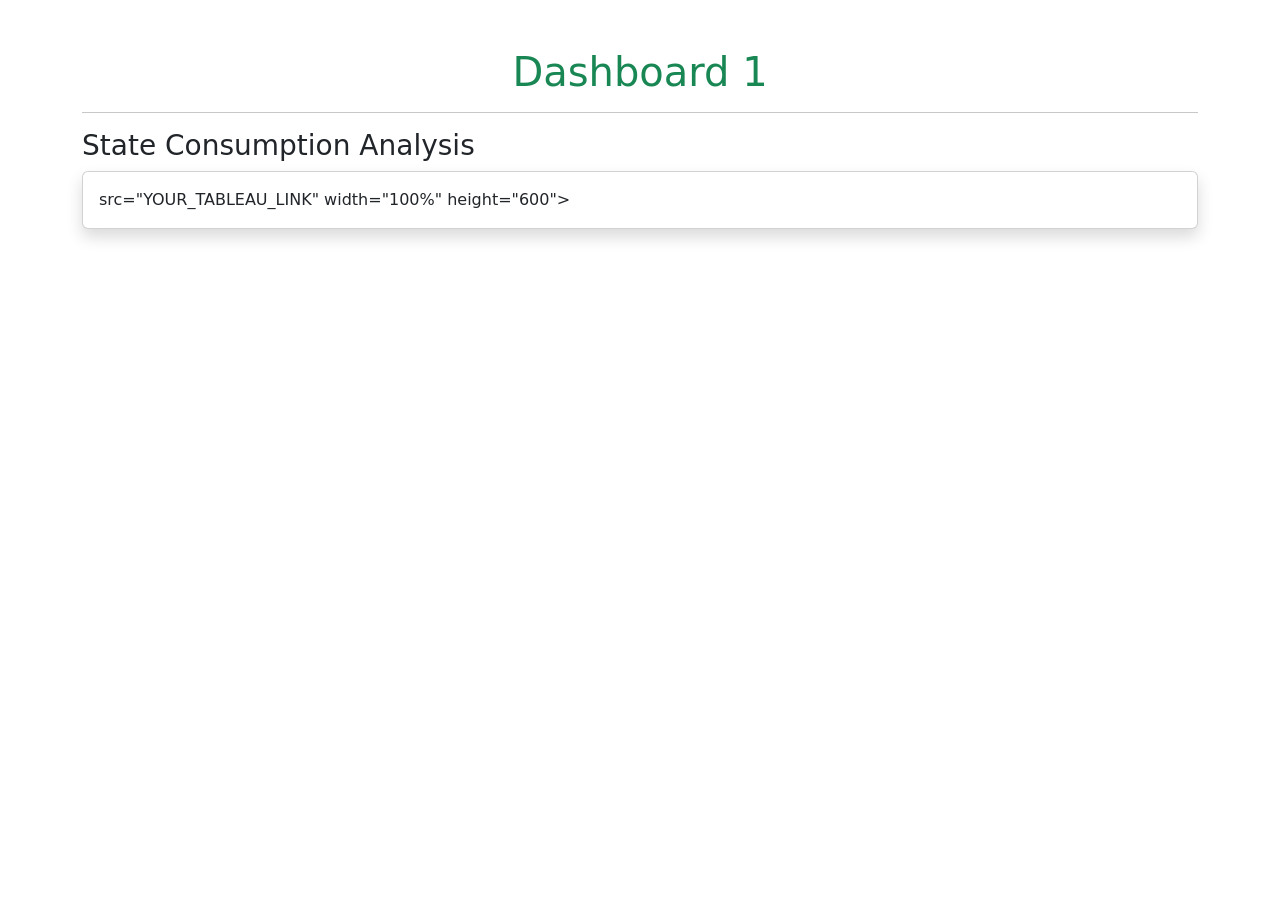
<file: templates/dashboard01.html>
<!DOCTYPE html>
<html>
<head>

<title>Dashboard 1</title>

<link href="https://cdn.jsdelivr.net/npm/bootstrap@5.3.3/dist/css/bootstrap.min.css" rel="stylesheet">

</head>

<body>

<div class="container mt-5">

<h1 class="text-success text-center">
Dashboard 1
</h1>

<hr>

<h3>
State Consumption Analysis
</h3>

<div class="card shadow">

<div class="card-body">

<!-- Tableau Embed -->


        <div class='tableauPlaceholder' id='viz1781347644746' style='position: relative'><noscript><a href='#'><img alt='Dashboard 1 ' src='https:&#47;&#47;public.tableau.com&#47;static&#47;images&#47;GZ&#47;GZ2SXKWKH&#47;1_rss.png' style='border: none' /></a></noscript><object class='tableauViz'  style='display:none;'><param name='host_url' value='https%3A%2F%2Fpublic.tableau.com%2F' /> <param name='embed_code_version' value='3' /> <param name='path' value='shared&#47;GZ2SXKWKH' /> <param name='toolbar' value='yes' /><param name='static_image' value='https:&#47;&#47;public.tableau.com&#47;static&#47;images&#47;GZ&#47;GZ2SXKWKH&#47;1.png' /> <param name='animate_transition' value='yes' /><param name='display_static_image' value='yes' /><param name='display_spinner' value='yes' /><param name='display_overlay' value='yes' /><param name='display_count' value='yes' /><param name='language' value='en-US' /><param name='filter' value='publish=yes' /></object></div>                <script type='text/javascript'>                    var divElement = document.getElementById('viz1781347644746');                    var vizElement = divElement.getElementsByTagName('object')[0];                    if ( divElement.offsetWidth > 800 ) { vizElement.style.width='1200px';vizElement.style.height='827px';} else if ( divElement.offsetWidth > 500 ) { vizElement.style.width='1200px';vizElement.style.height='827px';} else { vizElement.style.width='100%';vizElement.style.height='1227px';}                     var scriptElement = document.createElement('script');                    scriptElement.src = 'https://public.tableau.com/javascripts/api/viz_v1.js';                    vizElement.parentNode.insertBefore(scriptElement, vizElement);                </script>


src="YOUR_TABLEAU_LINK"
width="100%"
height="600">


</div>

</div>

</div>

</body>
</html>
</file>
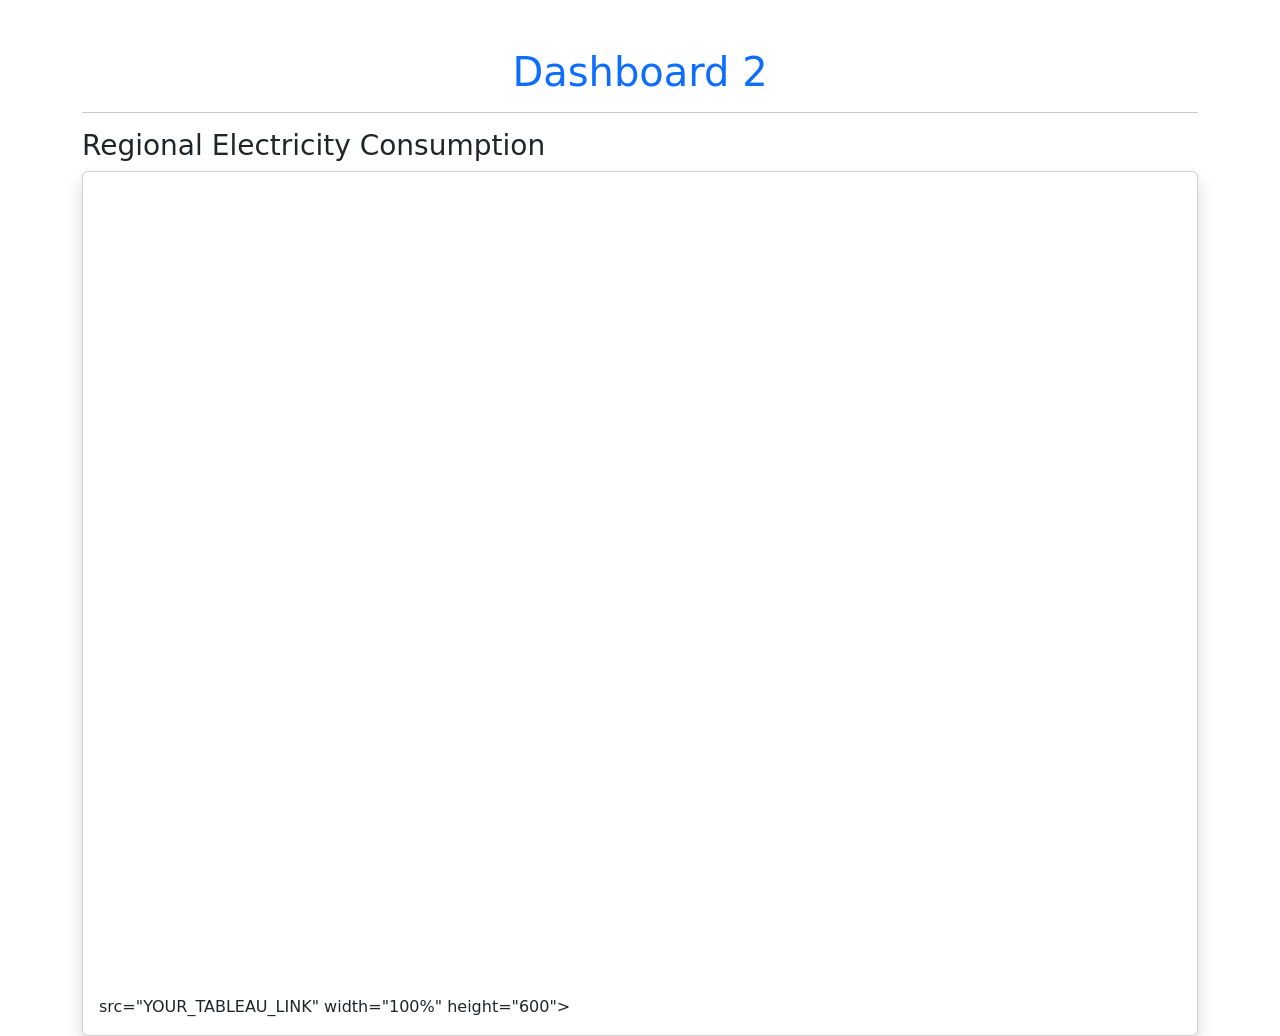
<file: templates/dashboard02.html>
<!DOCTYPE html>
<html>
<head>

<title>Dashboard 2</title>

<link href="https://cdn.jsdelivr.net/npm/bootstrap@5.3.3/dist/css/bootstrap.min.css" rel="stylesheet">

</head>

<body>

<div class="container mt-5">

<h1 class="text-primary text-center">
Dashboard 2
</h1>

<hr>

<h3>
Regional Electricity Consumption
</h3>

<div class="card shadow">

<div class="card-body">

<div class="tableau-container">
    <div class="tableauPlaceholder" id="viz1781347799814">
        <object class="tableauViz">
            <param name="host_url" value="https%3A%2F%2Fpublic.tableau.com%2F" />
            <param name="embed_code_version" value="3" />
            <param name="site_root" value="" />
            <param name="name" value="PluggingintotheFutureAnExplorationofElectricityConsumptionPatterns-Dashboard-02/Dashboard2" />
            <param name="tabs" value="no" />
            <param name="toolbar" value="yes" />
        </object>
    </div>
</div>

<style>
.tableau-container {
    width: 100%;
    max-width: 1200px;
    margin: 0 auto;
}

.tableauPlaceholder,
.tableauViz {
    width: 100% !important;
}

.tableauViz {
    min-height: 700px;
}
</style>

<script>
var divElement = document.getElementById('viz1781347799814');
var vizElement = divElement.getElementsByTagName('object')[0];

vizElement.style.width = '100%';
vizElement.style.height = '800px';

var scriptElement = document.createElement('script');
scriptElement.src = 'https://public.tableau.com/javascripts/api/viz_v1.js';
vizElement.parentNode.insertBefore(scriptElement, vizElement);
</script>
src="YOUR_TABLEAU_LINK"
width="100%"
height="600">


</div>

</div>

</div>

</body>
</html>
</file>
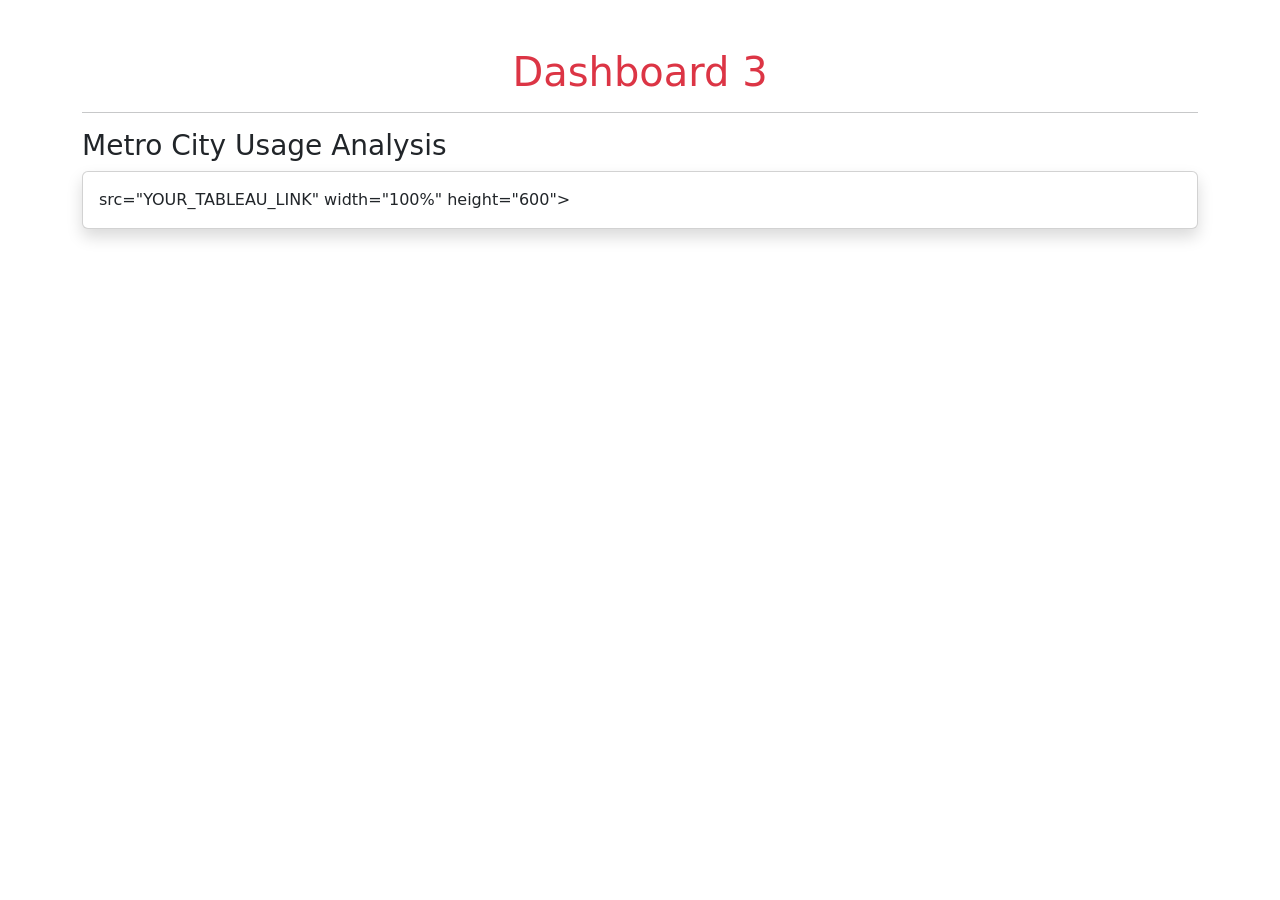
<file: templates/dashboard03.html>
<!DOCTYPE html>
<html>
<head>

<title>Dashboard 3</title>

<link href="https://cdn.jsdelivr.net/npm/bootstrap@5.3.3/dist/css/bootstrap.min.css" rel="stylesheet">

</head>

<body>

<div class="container mt-5">

<h1 class="text-danger text-center">
Dashboard 3
</h1>

<hr>

<h3>
Metro City Usage Analysis
</h3>

<div class="card shadow">

<div class="card-body">

<div class='tableauPlaceholder' id='viz1781347908217' style='position: relative'><noscript><a href='#'><img alt='Dashboard 3 ' src='https:&#47;&#47;public.tableau.com&#47;static&#47;images&#47;Pl&#47;PluggingintotheFutureAnExplorationofElectricityConsumptionPatterns-Dashboard-03&#47;Dashboard3&#47;1_rss.png' style='border: none' /></a></noscript><object class='tableauViz'  style='display:none;'><param name='host_url' value='https%3A%2F%2Fpublic.tableau.com%2F' /> <param name='embed_code_version' value='3' /> <param name='site_root' value='' /><param name='name' value='PluggingintotheFutureAnExplorationofElectricityConsumptionPatterns-Dashboard-03&#47;Dashboard3' /><param name='tabs' value='no' /><param name='toolbar' value='yes' /><param name='static_image' value='https:&#47;&#47;public.tableau.com&#47;static&#47;images&#47;Pl&#47;PluggingintotheFutureAnExplorationofElectricityConsumptionPatterns-Dashboard-03&#47;Dashboard3&#47;1.png' /> <param name='animate_transition' value='yes' /><param name='display_static_image' value='yes' /><param name='display_spinner' value='yes' /><param name='display_overlay' value='yes' /><param name='display_count' value='yes' /><param name='language' value='en-US' /><param name='filter' value='publish=yes' /></object></div>                <script type='text/javascript'>                    var divElement = document.getElementById('viz1781347908217');                    var vizElement = divElement.getElementsByTagName('object')[0];                    if ( divElement.offsetWidth > 800 ) { vizElement.style.width='1000px';vizElement.style.height='827px';} else if ( divElement.offsetWidth > 500 ) { vizElement.style.width='1000px';vizElement.style.height='827px';} else { vizElement.style.width='100%';vizElement.style.height='927px';}                     var scriptElement = document.createElement('script');                    scriptElement.src = 'https://public.tableau.com/javascripts/api/viz_v1.js';                    vizElement.parentNode.insertBefore(scriptElement, vizElement);                </script>


src="YOUR_TABLEAU_LINK"
width="100%"
height="600">


</div>

</div>

</div>

</body>
</html>
</file>
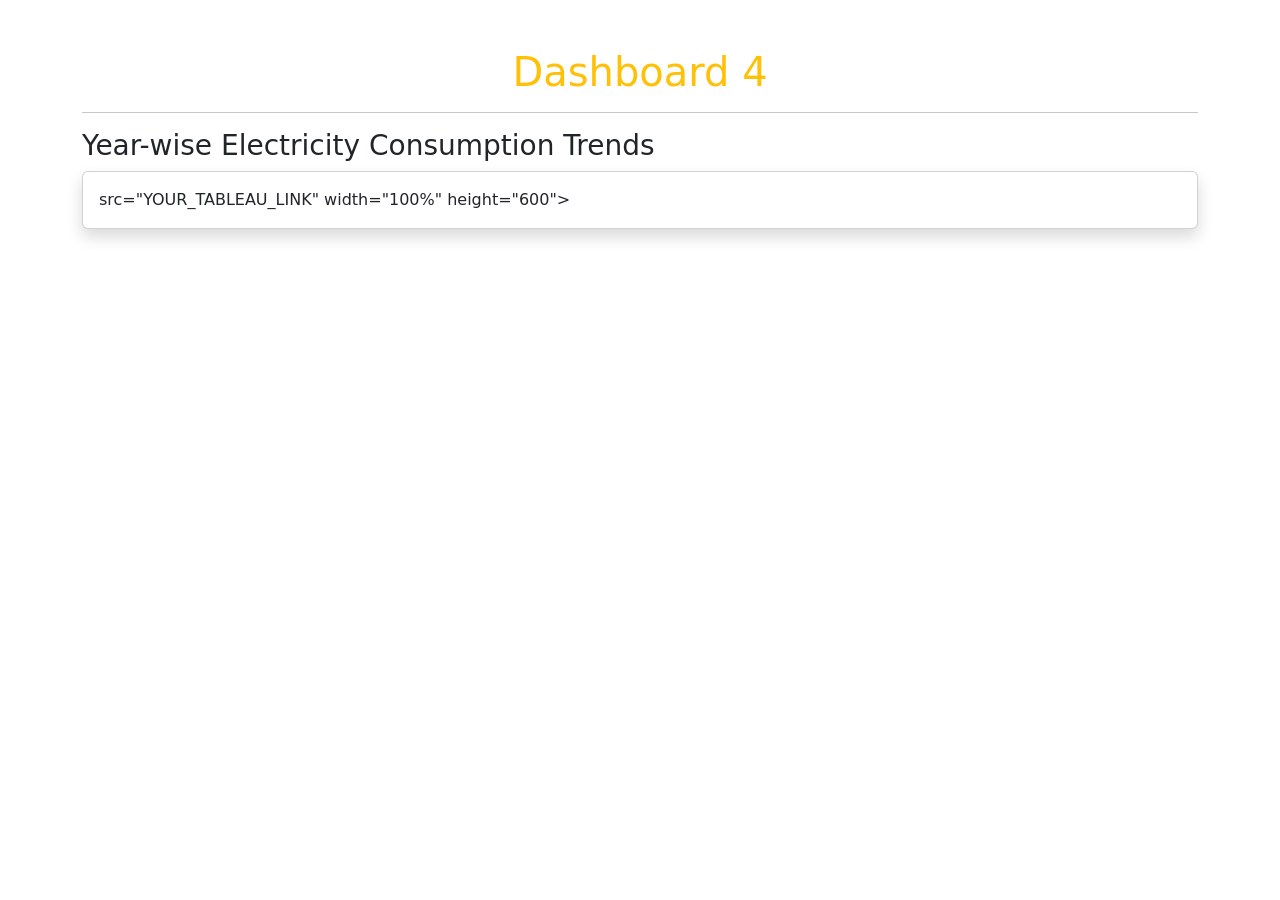
<file: templates/dashboard04.html>
<!DOCTYPE html>
<html>
<head>

<title>Dashboard 4</title>

<link href="https://cdn.jsdelivr.net/npm/bootstrap@5.3.3/dist/css/bootstrap.min.css" rel="stylesheet">

</head>

<body>

<div class="container mt-5">

<h1 class="text-warning text-center">
Dashboard 4
</h1>

<hr>

<h3>
Year-wise Electricity Consumption Trends
</h3>

<div class="card shadow">

<div class="card-body">

<div class='tableauPlaceholder' id='viz1781348039399' style='position: relative'><noscript><a href='#'><img alt='Dashboard 4 ' src='https:&#47;&#47;public.tableau.com&#47;static&#47;images&#47;X4&#47;X4RB4X24Y&#47;1_rss.png' style='border: none' /></a></noscript><object class='tableauViz'  style='display:none;'><param name='host_url' value='https%3A%2F%2Fpublic.tableau.com%2F' /> <param name='embed_code_version' value='3' /> <param name='path' value='shared&#47;X4RB4X24Y' /> <param name='toolbar' value='yes' /><param name='static_image' value='https:&#47;&#47;public.tableau.com&#47;static&#47;images&#47;X4&#47;X4RB4X24Y&#47;1.png' /> <param name='animate_transition' value='yes' /><param name='display_static_image' value='yes' /><param name='display_spinner' value='yes' /><param name='display_overlay' value='yes' /><param name='display_count' value='yes' /><param name='language' value='en-US' /><param name='filter' value='publish=yes' /></object></div>                <script type='text/javascript'>                    var divElement = document.getElementById('viz1781348039399');                    var vizElement = divElement.getElementsByTagName('object')[0];                    if ( divElement.offsetWidth > 800 ) { vizElement.style.width='1200px';vizElement.style.height='827px';} else if ( divElement.offsetWidth > 500 ) { vizElement.style.width='1200px';vizElement.style.height='827px';} else { vizElement.style.width='100%';vizElement.style.height='727px';}                     var scriptElement = document.createElement('script');                    scriptElement.src = 'https://public.tableau.com/javascripts/api/viz_v1.js';                    vizElement.parentNode.insertBefore(scriptElement, vizElement);                </script>
src="YOUR_TABLEAU_LINK"
width="100%"
height="600">


</div>

</div>

</div>

</body>
</html>
</file>
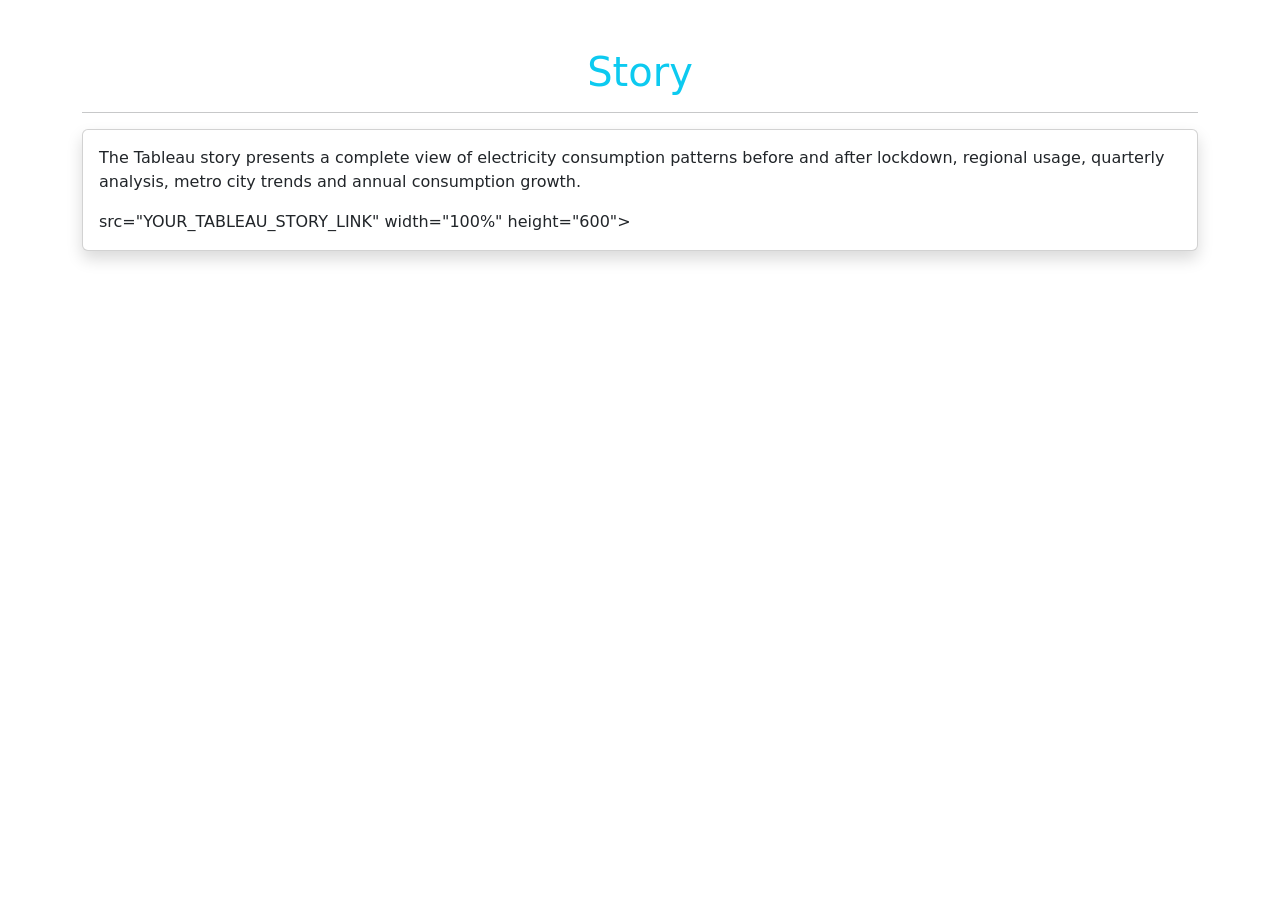
<file: templates/story.html>
<!DOCTYPE html>
<html>
<head>

<title>Story</title>

<link href="https://cdn.jsdelivr.net/npm/bootstrap@5.3.3/dist/css/bootstrap.min.css" rel="stylesheet">

</head>

<body>

<div class="container mt-5">

<h1 class="text-info text-center">
Story
</h1>

<hr>

<div class="card shadow">

<div class="card-body">

<p>
The Tableau story presents a complete view of electricity
consumption patterns before and after lockdown, regional
usage, quarterly analysis, metro city trends and annual
consumption growth.
</p>

<div class='tableauPlaceholder' id='viz1781348269812' style='position: relative'><noscript><a href='#'><img alt='Story 1 ' src='https:&#47;&#47;public.tableau.com&#47;static&#47;images&#47;Pl&#47;PluggingintotheFutureAnExplorationofElectricityConsumptionPatterns-Story&#47;Story1&#47;1_rss.png' style='border: none' /></a></noscript><object class='tableauViz'  style='display:none;'><param name='host_url' value='https%3A%2F%2Fpublic.tableau.com%2F' /> <param name='embed_code_version' value='3' /> <param name='site_root' value='' /><param name='name' value='PluggingintotheFutureAnExplorationofElectricityConsumptionPatterns-Story&#47;Story1' /><param name='tabs' value='no' /><param name='toolbar' value='yes' /><param name='static_image' value='https:&#47;&#47;public.tableau.com&#47;static&#47;images&#47;Pl&#47;PluggingintotheFutureAnExplorationofElectricityConsumptionPatterns-Story&#47;Story1&#47;1.png' /> <param name='animate_transition' value='yes' /><param name='display_static_image' value='yes' /><param name='display_spinner' value='yes' /><param name='display_overlay' value='yes' /><param name='display_count' value='yes' /><param name='language' value='en-US' /><param name='filter' value='publish=yes' /></object></div>                <script type='text/javascript'>                    var divElement = document.getElementById('viz1781348269812');                    var vizElement = divElement.getElementsByTagName('object')[0];                    vizElement.style.width='1016px';vizElement.style.height='991px';                    var scriptElement = document.createElement('script');                    scriptElement.src = 'https://public.tableau.com/javascripts/api/viz_v1.js';                    vizElement.parentNode.insertBefore(scriptElement, vizElement);                </script>
src="YOUR_TABLEAU_STORY_LINK"
width="100%"
height="600">


</div>

</div>

</div>

</body>
</html>
</file>
